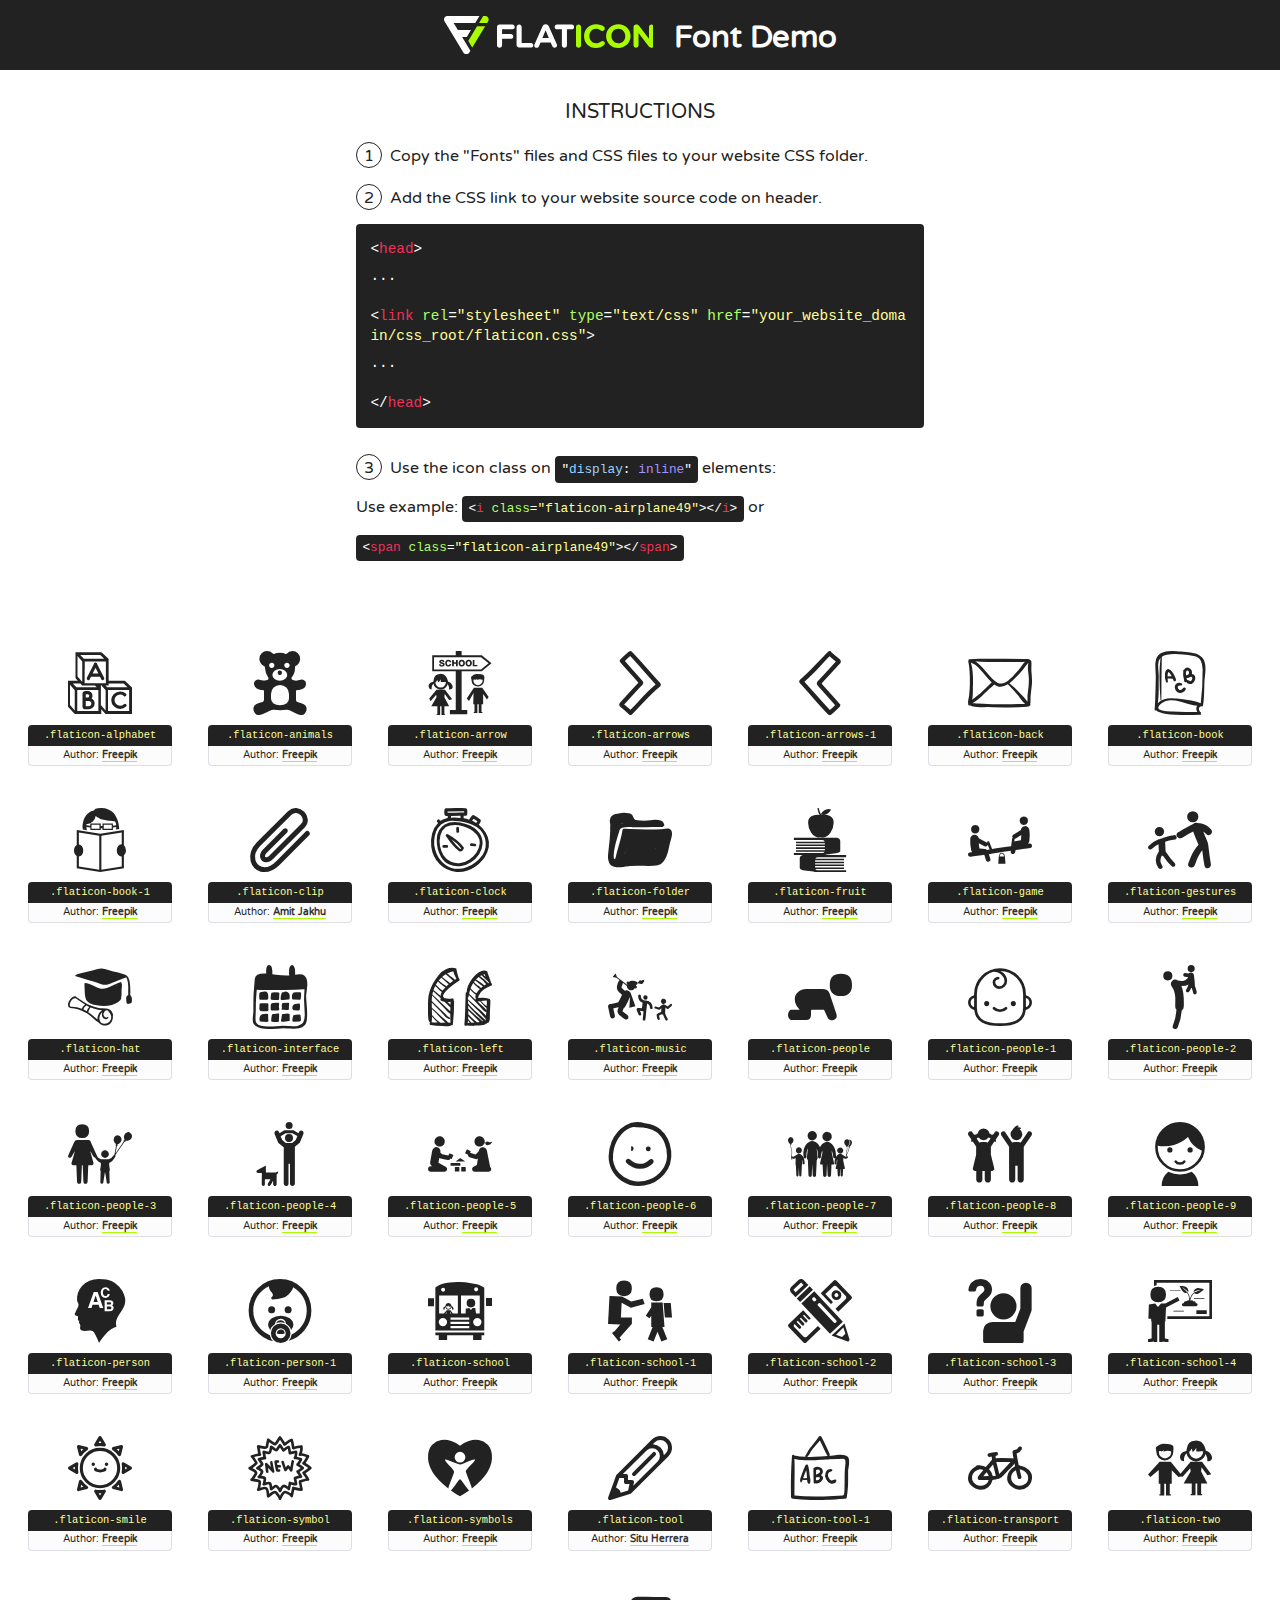
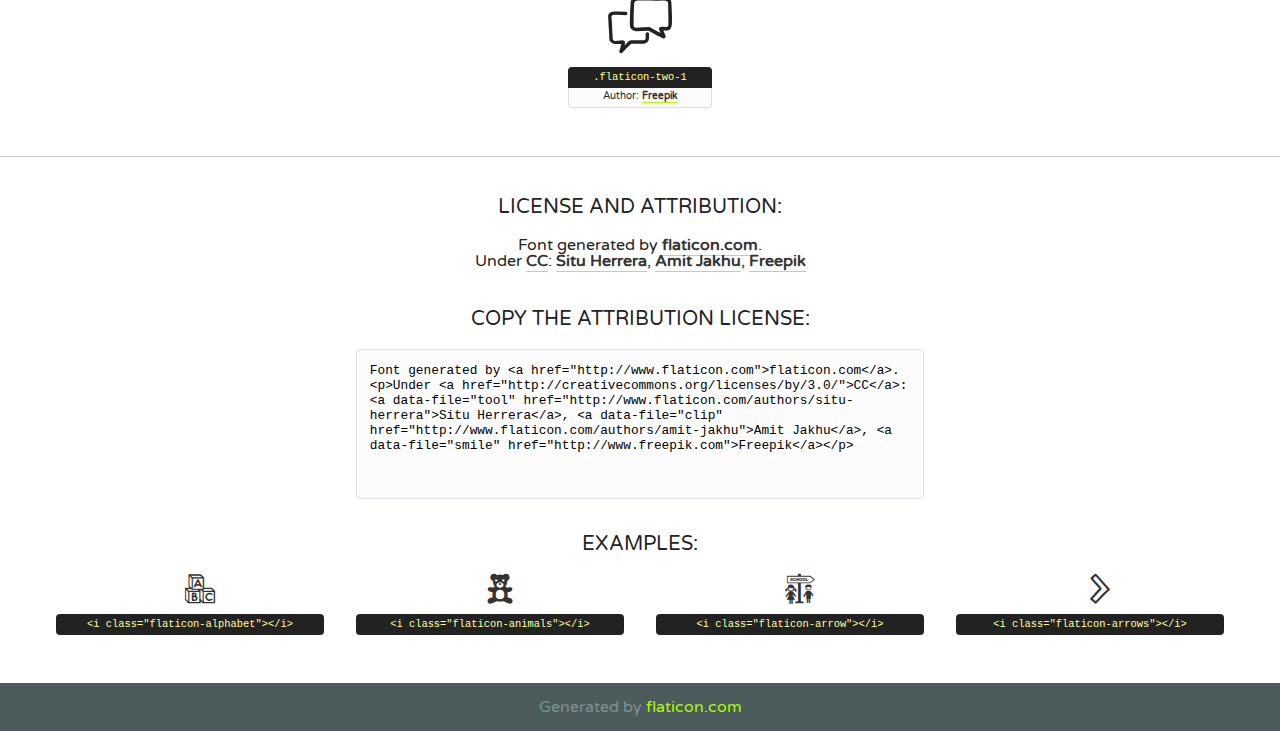
<file: fonts/flaticons/flaticon.html>
<!DOCTYPE html>
<!--
  Flaticon icon font: Flaticon
  Creation date: 15/03/2016 20:45
-->
<html>
<!DOCTYPE html>
<html>

<head>
    <title>Flaticon WebFont</title>
    <link href="http://fonts.googleapis.com/css?family=Varela+Round" rel="stylesheet" type="text/css" />
    <link rel="stylesheet" type="text/css" href="flaticon.css">
    <meta charset="UTF-8">
    <style>
    html, body, div, span, applet, object, iframe,
    h1, h2, h3, h4, h5, h6, p, blockquote, pre,
    a, abbr, acronym, address, big, cite, code,
    del, dfn, em, img, ins, kbd, q, s, samp,
    small, strike, strong, sub, sup, tt, var,
    b, u, i, center,
    dl, dt, dd, ol, ul, li,
    fieldset, form, label, legend,
    table, caption, tbody, tfoot, thead, tr, th, td,
    article, aside, canvas, details, embed, 
    figure, figcaption, footer, header, hgroup, 
    menu, nav, output, ruby, section, summary,
    time, mark, audio, video {
        margin: 0;
        padding: 0;
        border: 0;
        font-size: 100%;
        font: inherit;
        vertical-align: baseline;
    }
    /* HTML5 display-role reset for older browsers */
    article, aside, details, figcaption, figure, 
    footer, header, hgroup, menu, nav, section {
        display: block;
    }
    body {
        line-height: 1;
    }
    ol, ul {
        list-style: none;
    }
    blockquote, q {
        quotes: none;
    }
    blockquote:before, blockquote:after,
    q:before, q:after {
        content: '';
        content: none;
    }
    table {
        border-collapse: collapse;
        border-spacing: 0;
    }
    body {
        font-family: 'Varela Round', Helvetica, Arial, sans-serif;
        font-size: 16px;
        color: #222;
    }
    a {
        color: #333;
        border-bottom: 1px solid #a9fd00;
        font-weight: bold;
        text-decoration: none;
    }
    * {
        -moz-box-sizing: border-box;
        -webkit-box-sizing: border-box;
        box-sizing: border-box;
        margin: 0;
        padding: 0;
    }
    [class^="flaticon-"]:before, [class*=" flaticon-"]:before, [class^="flaticon-"]:after, [class*=" flaticon-"]:after {
        font-family: Flaticon;
        font-size: 30px;
        font-style: normal;
        margin-left: 20px;
        color: #333;
    }
    .wrapper {
        max-width: 600px;
        margin: auto;
        padding: 0 1em;
    }
    .title {
        font-size: 1.25em;
        text-align: center;
        margin-bottom: 1em;
        text-transform: uppercase;
    }
    header {
        text-align: center;
        background-color: #222;
        color: #fff;
        padding: 1em;
    }
    header .logo {
        width: 210px;
        height: 38px;
        display: inline-block;
        vertical-align: middle;
        margin-right: 1em;
        border: none;
    }
    header strong {
        font-size: 1.95em;
        font-weight: bold;
        vertical-align: middle;
        margin-top: 5px;
        display: inline-block;
    }
    .demo {
        margin: 2em auto;
        line-height: 1.25em;
    }
    .demo ul li {
        margin-bottom: 1em;
    }
    .demo ul li .num {
        color: #222;
        border-radius: 20px;
        display: inline-block;
        width: 26px;
        padding: 3px;
        height: 26px;
        text-align: center;
        margin-right: 0.5em;
        border: 1px solid #222;
    }
    .demo ul li code {
        background-color: #222;
        border-radius: 4px;
        padding: 0.25em 0.5em;
        display: inline-block;
        color: #fff;
        font-family: Consolas,Monaco,Lucida Console,Liberation Mono,DejaVu Sans Mono,Bitstream Vera Sans Mono,Courier New, monospace;
        font-weight: lighter;
        margin-top: 1em;
        font-size: 0.8em;
        word-break: break-all;
    }
    .demo ul li code.big {
        padding: 1em;
        font-size: 0.9em;
    }
    .demo ul li code .red {
        color: #EF3159;
    }
    .demo ul li code .green {
        color: #ACFF65;
    }
    .demo ul li code .yellow {
        color: #FFFF99;
    }
    .demo ul li code .blue {
        color: #99D3FF;
    }
    .demo ul li code .purple {
        color: #A295FF;
    }
    .demo ul li code .dots {
        margin-top: 0.5em;
        display: block;
    }
    #glyphs {
        border-bottom: 1px solid #ccc;
        padding: 2em 0;
        text-align: center;
    }
    .glyph {
        display: inline-block;
        width: 9em;
        margin: 1em;
        text-align: center;
        vertical-align: top;
        background: #FFF;
    }
    .glyph .glyph-icon {
        padding: 10px;
        display: block;
        font-family:"Flaticon";
        font-size: 64px;
        line-height: 1;
    }
    .glyph .glyph-icon:before {
        font-size: 64px;
        color: #222;
        margin-left: 0;
    }
    .class-name {
        font-size: 0.65em;
        background-color: #222;
        color: #fff;
        border-radius: 4px 4px 0 0;
        padding: 0.5em;
        color: #FFFF99;
        font-family: Consolas,Monaco,Lucida Console,Liberation Mono,DejaVu Sans Mono,Bitstream Vera Sans Mono,Courier New, monospace;
    }
    .author-name {
        font-size: 0.6em;
        background-color: #fcfcfd;
        border: 1px solid #DEDEE4;
        border-top: 0;
        border-radius: 0 0 4px 4px;
        padding: 0.5em;
    }
    .class-name:last-child {
        font-size: 10px;
        color:#888;
    }
    .class-name:last-child a {
        font-size: 10px;
        color:#555;
    }
    .class-name:last-child a:hover {
        color:#a9fd00;
    }
    .glyph > input {
        display: block;
        width: 100px;
        margin: 5px auto;
        text-align: center;
        font-size: 12px;
        cursor: text;
    }
    .glyph > input.icon-input {
        font-family:"Flaticon";
        font-size: 16px;
        margin-bottom: 10px;
    }
    .attribution .title {
        margin-top: 2em;
    }
    .attribution textarea {
        background-color: #fcfcfd;
        padding: 1em;
        border: none;
        box-shadow: none;
        border: 1px solid #DEDEE4;
        border-radius: 4px;
        resize: none;
        width: 100%;
        height: 150px;
        font-size: 0.8em;
        font-family: Consolas,Monaco,Lucida Console,Liberation Mono,DejaVu Sans Mono,Bitstream Vera Sans Mono,Courier New, monospace;
        -webkit-appearance: none;
    }
    .iconsuse {
        margin: 2em auto;
        text-align: center;
        max-width: 1200px;
    }
    .iconsuse:after {
        content: '';
        display: table;
        clear: both;
    }
    .iconsuse .image {
        float: left;
        width: 25%;
        padding: 0 1em;
    }
    .iconsuse .image p {
        margin-bottom: 1em;
    }
    .iconsuse .image span {
        display: block;
        font-size: 0.65em;
        background-color: #222;
        color: #fff;
        border-radius: 4px;
        padding: 0.5em;
        color: #FFFF99;
        margin-top: 1em;
        font-family: Consolas,Monaco,Lucida Console,Liberation Mono,DejaVu Sans Mono,Bitstream Vera Sans Mono,Courier New, monospace;
    }
    #footer {
        text-align: center;
        background-color: #4C5B5C;
        color: #7c9192;
        padding: 1em;
    }
    #footer a {
        border: none;
        color: #a9fd00;
        font-weight: normal;
    }
    @media (max-width: 960px) {
        .iconsuse .image {
            width: 50%;
        }
    }
    @media (max-width: 560px) {
        .iconsuse .image {
            width: 100%;
        }
    }
    </style>
</head>

<body class="characters-off">

    <header>
        <a href="http://www.flaticon.com" target="_blank" class="logo">
            <svg version="1.1" xmlns="http://www.w3.org/2000/svg" xmlns:xlink="http://www.w3.org/1999/xlink" xmlns:a="http://ns.adobe.com/AdobeSVGViewerExtensions/3.0/" viewBox="0 0 560.875 102.036" enable-background="new 0 0 560.875 102.036" xml:space="preserve">
                <defs>
                </defs>
                <g>
                    <g class="letters">
                        <path fill="#ffffff" d="M141.596,29.675c0-3.777,2.985-6.767,6.764-6.767h34.438c3.426,0,6.15,2.728,6.15,6.15
                        c0,3.43-2.724,6.149-6.15,6.149h-27.674v13.091h23.719c3.429,0,6.151,2.724,6.151,6.15c0,3.43-2.723,6.149-6.151,6.149h-23.719
                        v17.574c0,3.773-2.986,6.761-6.764,6.761c-3.779,0-6.764-2.989-6.764-6.761V29.675z"></path>
                        <path fill="#ffffff" d="M193.844,29.149c0-3.781,2.985-6.767,6.764-6.767c3.776,0,6.763,2.985,6.763,6.767v42.957h25.039
                        c3.426,0,6.149,2.726,6.149,6.153c0,3.425-2.723,6.15-6.149,6.15h-31.802c-3.779,0-6.764-2.986-6.764-6.768V29.149z"></path>
                        <path fill="#ffffff" d="M241.891,75.71l21.438-48.407c1.492-3.341,4.215-5.357,7.906-5.357h0.792
                        c3.686,0,6.323,2.017,7.815,5.357l21.439,48.407c0.436,0.967,0.701,1.845,0.701,2.723c0,3.602-2.809,6.501-6.414,6.501
                        c-3.161,0-5.269-1.845-6.499-4.655l-4.132-9.661h-27.059l-4.301,10.102c-1.144,2.631-3.426,4.214-6.237,4.214
                        c-3.517,0-6.24-2.81-6.24-6.325C241.1,77.64,241.451,76.677,241.891,75.71z M279.932,58.666l-8.521-20.297l-8.526,20.297H279.932
                        z"></path>
                        <path fill="#ffffff" d="M314.864,35.387H301.86c-3.429,0-6.239-2.813-6.239-6.238c0-3.429,2.811-6.24,6.239-6.24h39.533
                        c3.426,0,6.237,2.811,6.237,6.24c0,3.425-2.811,6.238-6.237,6.238h-13.001v42.785c0,3.773-2.99,6.761-6.764,6.761
                        c-3.779,0-6.764-2.989-6.764-6.761V35.387z"></path>
                        <path fill="#A9FD00" d="M352.615,29.149c0-3.781,2.985-6.767,6.767-6.767c3.774,0,6.761,2.985,6.761,6.767v49.024
                        c0,3.773-2.987,6.761-6.761,6.761c-3.781,0-6.767-2.989-6.767-6.761V29.149z"></path>
                        <path fill="#A9FD00" d="M374.132,53.836v-0.179c0-17.481,13.178-31.801,32.065-31.801c9.22,0,15.459,2.458,20.557,6.238
                        c1.402,1.054,2.637,2.985,2.637,5.357c0,3.692-2.985,6.59-6.681,6.59c-1.845,0-3.071-0.702-4.044-1.319
                        c-3.776-2.813-7.729-4.393-12.562-4.393c-10.364,0-17.831,8.611-17.831,19.154v0.173c0,10.542,7.291,19.329,17.831,19.329
                        c5.715,0,9.492-1.756,13.359-4.834c1.049-0.874,2.458-1.491,4.039-1.491c3.429,0,6.325,2.813,6.325,6.236
                        c0,2.106-1.056,3.78-2.282,4.834c-5.539,4.834-12.036,7.733-21.878,7.733C387.572,85.464,374.132,71.493,374.132,53.836z"></path>
                        <path fill="#A9FD00" d="M433.009,53.836v-0.179c0-17.481,13.79-31.801,32.766-31.801c18.981,0,32.592,14.143,32.592,31.628v0.173
                        c0,17.483-13.785,31.807-32.769,31.807C446.625,85.464,433.009,71.32,433.009,53.836z M484.224,53.836v-0.179
                        c0-10.539-7.725-19.326-18.626-19.326c-10.893,0-18.449,8.611-18.449,19.154v0.173c0,10.542,7.73,19.329,18.626,19.329
                        C476.676,72.986,484.224,64.378,484.224,53.836z"></path>
                        <path fill="#A9FD00" d="M506.233,29.321c0-3.774,2.99-6.763,6.767-6.763h1.401c3.252,0,5.183,1.583,7.029,3.953l26.093,34.265
                        V29.059c0-3.692,2.99-6.677,6.681-6.677c3.683,0,6.671,2.985,6.671,6.677v48.934c0,3.78-2.987,6.765-6.764,6.765h-0.436
                        c-3.257,0-5.188-1.581-7.034-3.953l-27.056-35.492v32.944c0,3.687-2.985,6.676-6.678,6.676c-3.683,0-6.673-2.989-6.673-6.676
                        V29.321z"></path>
                    </g>
                    <g class="insignia">
                        <path fill="#ffffff" d="M48.372,56.137h12.517l11.156-18.537H37.186L25.688,18.539h57.825L94.668,0H9.271
                        C5.925,0,2.842,1.801,1.198,4.716c-1.644,2.907-1.593,6.482,0.134,9.343l50.38,83.501c1.678,2.781,4.689,4.476,7.938,4.476
                        c3.246,0,6.257-1.695,7.935-4.476l2.898-4.804L48.372,56.137z"></path>
                        <g class="i">
                            <path fill="#A9FD00" d="M93.575,18.539h0.031v0.004l21.652,0.004l2.705-4.488c1.727-2.861,1.778-6.436,0.133-9.343
                            C116.454,1.801,113.371,0,110.026,0h-5.294L93.575,18.539z"></path>
                            <polygon fill="#A9FD00" points="88.291,27.356 64.725,66.486 75.519,84.404 109.942,27.356"></polygon>
                        </g>
                    </g>
                </g>
            </svg>
        </a>
        <strong>Font Demo</strong>
    </header>


    <section class="demo wrapper">

        <p class="title">Instructions</p>

        <ul>
            <li>
                <span class="num">1</span>Copy the "Fonts" files and CSS files to your website CSS folder.
            </li>
            <li>
                <span class="num">2</span>Add the CSS link to your website source code on header.
                <code class="big">
                    &lt;<span class="red">head</span>&gt;
                    <br/><span class="dots">...</span>
                    <br/>&lt;<span class="red">link</span> <span class="green">rel</span>=<span class="yellow">"stylesheet"</span> <span class="green">type</span>=<span class="yellow">"text/css"</span> <span class="green">href</span>=<span class="yellow">"your_website_domain/css_root/flaticon.css"</span>&gt;
                    <br/><span class="dots">...</span>
                    <br/>&lt;/<span class="red">head</span>&gt;
                </code>
            </li>

            <li>
                <p>
                    <span class="num">3</span>Use the icon class on <code>"<span class="blue">display</span>:<span class="purple"> inline</span>"</code> elements:
                    <br />
                    Use example: <code>&lt;<span class="red">i</span> <span class="green">class</span>=<span class="yellow">&quot;flaticon-airplane49&quot;</span>&gt;&lt;/<span class="red">i</span>&gt;</code> or <code>&lt;<span class="red">span</span> <span class="green">class</span>=<span class="yellow">&quot;flaticon-airplane49&quot;</span>&gt;&lt;/<span class="red">span</span>&gt;</code>
            </li>
        </ul>

    </section>




   <section id="glyphs">          
    
      
        <div class="glyph"><div class="glyph-icon flaticon-alphabet"></div>
            <div class="class-name">.flaticon-alphabet</div>
            <div class="author-name">Author: <a data-file="alphabet" href="http://www.freepik.com">Freepik</a> </div> 
        </div>        
        
        <div class="glyph"><div class="glyph-icon flaticon-animals"></div>
            <div class="class-name">.flaticon-animals</div>
            <div class="author-name">Author: <a data-file="animals" href="http://www.freepik.com">Freepik</a> </div> 
        </div>        
        
        <div class="glyph"><div class="glyph-icon flaticon-arrow"></div>
            <div class="class-name">.flaticon-arrow</div>
            <div class="author-name">Author: <a data-file="arrow" href="http://www.freepik.com">Freepik</a> </div> 
        </div>        
        
        <div class="glyph"><div class="glyph-icon flaticon-arrows"></div>
            <div class="class-name">.flaticon-arrows</div>
            <div class="author-name">Author: <a data-file="arrows" href="http://www.freepik.com">Freepik</a> </div> 
        </div>        
        
        <div class="glyph"><div class="glyph-icon flaticon-arrows-1"></div>
            <div class="class-name">.flaticon-arrows-1</div>
            <div class="author-name">Author: <a data-file="arrows-1" href="http://www.freepik.com">Freepik</a> </div> 
        </div>        
        
        <div class="glyph"><div class="glyph-icon flaticon-back"></div>
            <div class="class-name">.flaticon-back</div>
            <div class="author-name">Author: <a data-file="back" href="http://www.freepik.com">Freepik</a> </div> 
        </div>        
        
        <div class="glyph"><div class="glyph-icon flaticon-book"></div>
            <div class="class-name">.flaticon-book</div>
            <div class="author-name">Author: <a data-file="book" href="http://www.freepik.com">Freepik</a> </div> 
        </div>        
        
        <div class="glyph"><div class="glyph-icon flaticon-book-1"></div>
            <div class="class-name">.flaticon-book-1</div>
            <div class="author-name">Author: <a data-file="book-1" href="http://www.freepik.com">Freepik</a> </div> 
        </div>        
        
        <div class="glyph"><div class="glyph-icon flaticon-clip"></div>
            <div class="class-name">.flaticon-clip</div>
            <div class="author-name">Author: <a data-file="clip" href="http://www.flaticon.com/authors/amit-jakhu">Amit Jakhu</a> </div> 
        </div>        
        
        <div class="glyph"><div class="glyph-icon flaticon-clock"></div>
            <div class="class-name">.flaticon-clock</div>
            <div class="author-name">Author: <a data-file="clock" href="http://www.freepik.com">Freepik</a> </div> 
        </div>        
        
        <div class="glyph"><div class="glyph-icon flaticon-folder"></div>
            <div class="class-name">.flaticon-folder</div>
            <div class="author-name">Author: <a data-file="folder" href="http://www.freepik.com">Freepik</a> </div> 
        </div>        
        
        <div class="glyph"><div class="glyph-icon flaticon-fruit"></div>
            <div class="class-name">.flaticon-fruit</div>
            <div class="author-name">Author: <a data-file="fruit" href="http://www.freepik.com">Freepik</a> </div> 
        </div>        
        
        <div class="glyph"><div class="glyph-icon flaticon-game"></div>
            <div class="class-name">.flaticon-game</div>
            <div class="author-name">Author: <a data-file="game" href="http://www.freepik.com">Freepik</a> </div> 
        </div>        
        
        <div class="glyph"><div class="glyph-icon flaticon-gestures"></div>
            <div class="class-name">.flaticon-gestures</div>
            <div class="author-name">Author: <a data-file="gestures" href="http://www.freepik.com">Freepik</a> </div> 
        </div>        
        
        <div class="glyph"><div class="glyph-icon flaticon-hat"></div>
            <div class="class-name">.flaticon-hat</div>
            <div class="author-name">Author: <a data-file="hat" href="http://www.freepik.com">Freepik</a> </div> 
        </div>        
        
        <div class="glyph"><div class="glyph-icon flaticon-interface"></div>
            <div class="class-name">.flaticon-interface</div>
            <div class="author-name">Author: <a data-file="interface" href="http://www.freepik.com">Freepik</a> </div> 
        </div>        
        
        <div class="glyph"><div class="glyph-icon flaticon-left"></div>
            <div class="class-name">.flaticon-left</div>
            <div class="author-name">Author: <a data-file="left" href="http://www.freepik.com">Freepik</a> </div> 
        </div>        
        
        <div class="glyph"><div class="glyph-icon flaticon-music"></div>
            <div class="class-name">.flaticon-music</div>
            <div class="author-name">Author: <a data-file="music" href="http://www.freepik.com">Freepik</a> </div> 
        </div>        
        
        <div class="glyph"><div class="glyph-icon flaticon-people"></div>
            <div class="class-name">.flaticon-people</div>
            <div class="author-name">Author: <a data-file="people" href="http://www.freepik.com">Freepik</a> </div> 
        </div>        
        
        <div class="glyph"><div class="glyph-icon flaticon-people-1"></div>
            <div class="class-name">.flaticon-people-1</div>
            <div class="author-name">Author: <a data-file="people-1" href="http://www.freepik.com">Freepik</a> </div> 
        </div>        
        
        <div class="glyph"><div class="glyph-icon flaticon-people-2"></div>
            <div class="class-name">.flaticon-people-2</div>
            <div class="author-name">Author: <a data-file="people-2" href="http://www.freepik.com">Freepik</a> </div> 
        </div>        
        
        <div class="glyph"><div class="glyph-icon flaticon-people-3"></div>
            <div class="class-name">.flaticon-people-3</div>
            <div class="author-name">Author: <a data-file="people-3" href="http://www.freepik.com">Freepik</a> </div> 
        </div>        
        
        <div class="glyph"><div class="glyph-icon flaticon-people-4"></div>
            <div class="class-name">.flaticon-people-4</div>
            <div class="author-name">Author: <a data-file="people-4" href="http://www.freepik.com">Freepik</a> </div> 
        </div>        
        
        <div class="glyph"><div class="glyph-icon flaticon-people-5"></div>
            <div class="class-name">.flaticon-people-5</div>
            <div class="author-name">Author: <a data-file="people-5" href="http://www.freepik.com">Freepik</a> </div> 
        </div>        
        
        <div class="glyph"><div class="glyph-icon flaticon-people-6"></div>
            <div class="class-name">.flaticon-people-6</div>
            <div class="author-name">Author: <a data-file="people-6" href="http://www.freepik.com">Freepik</a> </div> 
        </div>        
        
        <div class="glyph"><div class="glyph-icon flaticon-people-7"></div>
            <div class="class-name">.flaticon-people-7</div>
            <div class="author-name">Author: <a data-file="people-7" href="http://www.freepik.com">Freepik</a> </div> 
        </div>        
        
        <div class="glyph"><div class="glyph-icon flaticon-people-8"></div>
            <div class="class-name">.flaticon-people-8</div>
            <div class="author-name">Author: <a data-file="people-8" href="http://www.freepik.com">Freepik</a> </div> 
        </div>        
        
        <div class="glyph"><div class="glyph-icon flaticon-people-9"></div>
            <div class="class-name">.flaticon-people-9</div>
            <div class="author-name">Author: <a data-file="people-9" href="http://www.freepik.com">Freepik</a> </div> 
        </div>        
        
        <div class="glyph"><div class="glyph-icon flaticon-person"></div>
            <div class="class-name">.flaticon-person</div>
            <div class="author-name">Author: <a data-file="person" href="http://www.freepik.com">Freepik</a> </div> 
        </div>        
        
        <div class="glyph"><div class="glyph-icon flaticon-person-1"></div>
            <div class="class-name">.flaticon-person-1</div>
            <div class="author-name">Author: <a data-file="person-1" href="http://www.freepik.com">Freepik</a> </div> 
        </div>        
        
        <div class="glyph"><div class="glyph-icon flaticon-school"></div>
            <div class="class-name">.flaticon-school</div>
            <div class="author-name">Author: <a data-file="school" href="http://www.freepik.com">Freepik</a> </div> 
        </div>        
        
        <div class="glyph"><div class="glyph-icon flaticon-school-1"></div>
            <div class="class-name">.flaticon-school-1</div>
            <div class="author-name">Author: <a data-file="school-1" href="http://www.freepik.com">Freepik</a> </div> 
        </div>        
        
        <div class="glyph"><div class="glyph-icon flaticon-school-2"></div>
            <div class="class-name">.flaticon-school-2</div>
            <div class="author-name">Author: <a data-file="school-2" href="http://www.freepik.com">Freepik</a> </div> 
        </div>        
        
        <div class="glyph"><div class="glyph-icon flaticon-school-3"></div>
            <div class="class-name">.flaticon-school-3</div>
            <div class="author-name">Author: <a data-file="school-3" href="http://www.freepik.com">Freepik</a> </div> 
        </div>        
        
        <div class="glyph"><div class="glyph-icon flaticon-school-4"></div>
            <div class="class-name">.flaticon-school-4</div>
            <div class="author-name">Author: <a data-file="school-4" href="http://www.freepik.com">Freepik</a> </div> 
        </div>        
        
        <div class="glyph"><div class="glyph-icon flaticon-smile"></div>
            <div class="class-name">.flaticon-smile</div>
            <div class="author-name">Author: <a data-file="smile" href="http://www.freepik.com">Freepik</a> </div> 
        </div>        
        
        <div class="glyph"><div class="glyph-icon flaticon-symbol"></div>
            <div class="class-name">.flaticon-symbol</div>
            <div class="author-name">Author: <a data-file="symbol" href="http://www.freepik.com">Freepik</a> </div> 
        </div>        
        
        <div class="glyph"><div class="glyph-icon flaticon-symbols"></div>
            <div class="class-name">.flaticon-symbols</div>
            <div class="author-name">Author: <a data-file="symbols" href="http://www.freepik.com">Freepik</a> </div> 
        </div>        
        
        <div class="glyph"><div class="glyph-icon flaticon-tool"></div>
            <div class="class-name">.flaticon-tool</div>
            <div class="author-name">Author: <a data-file="tool" href="http://www.flaticon.com/authors/situ-herrera">Situ Herrera</a> </div> 
        </div>        
        
        <div class="glyph"><div class="glyph-icon flaticon-tool-1"></div>
            <div class="class-name">.flaticon-tool-1</div>
            <div class="author-name">Author: <a data-file="tool-1" href="http://www.freepik.com">Freepik</a> </div> 
        </div>        
        
        <div class="glyph"><div class="glyph-icon flaticon-transport"></div>
            <div class="class-name">.flaticon-transport</div>
            <div class="author-name">Author: <a data-file="transport" href="http://www.freepik.com">Freepik</a> </div> 
        </div>        
        
        <div class="glyph"><div class="glyph-icon flaticon-two"></div>
            <div class="class-name">.flaticon-two</div>
            <div class="author-name">Author: <a data-file="two" href="http://www.freepik.com">Freepik</a> </div> 
        </div>        
        
        <div class="glyph"><div class="glyph-icon flaticon-two-1"></div>
            <div class="class-name">.flaticon-two-1</div>
            <div class="author-name">Author: <a data-file="two-1" href="http://www.freepik.com">Freepik</a> </div> 
        </div>        
        

    </section>



    <section class="attribution wrapper"   style="text-align:center;">

      <div class="title">License and attribution:</div><div class="attrDiv">Font generated by <a href="http://www.flaticon.com">flaticon.com</a>. <div><p>Under <a href="http://creativecommons.org/licenses/by/3.0/">CC</a>: <a data-file="tool" href="http://www.flaticon.com/authors/situ-herrera">Situ Herrera</a>, <a data-file="clip" href="http://www.flaticon.com/authors/amit-jakhu">Amit Jakhu</a>, <a data-file="smile" href="http://www.freepik.com">Freepik</a></p>  </div>
      </div>
      <div class="title">Copy the Attribution License:</div>

    <textarea onclick="this.focus();this.select();">Font generated by &lt;a href=&quot;http://www.flaticon.com&quot;&gt;flaticon.com&lt;/a&gt;. <p>Under <a href="http://creativecommons.org/licenses/by/3.0/">CC</a>: <a data-file="tool" href="http://www.flaticon.com/authors/situ-herrera">Situ Herrera</a>, <a data-file="clip" href="http://www.flaticon.com/authors/amit-jakhu">Amit Jakhu</a>, <a data-file="smile" href="http://www.freepik.com">Freepik</a></p>  
     </textarea>

    </section>

    <section class="iconsuse">

          <div class="title">Examples:</div>            
             
            <div class="image">
                <p>
                    <i class="glyph-icon flaticon-alphabet"></i> 
                    <span>&lt;i class=&quot;flaticon-alphabet&quot;&gt;&lt;/i&gt;</span>
                </p>
            </div>
            
            <div class="image">
                <p>
                    <i class="glyph-icon flaticon-animals"></i> 
                    <span>&lt;i class=&quot;flaticon-animals&quot;&gt;&lt;/i&gt;</span>
                </p>
            </div>
            
            <div class="image">
                <p>
                    <i class="glyph-icon flaticon-arrow"></i> 
                    <span>&lt;i class=&quot;flaticon-arrow&quot;&gt;&lt;/i&gt;</span>
                </p>
            </div>
            
            <div class="image">
                <p>
                    <i class="glyph-icon flaticon-arrows"></i> 
                    <span>&lt;i class=&quot;flaticon-arrows&quot;&gt;&lt;/i&gt;</span>
                </p>
            </div>
                       
        </div>
                            
    </section>

<div id="footer">
    <div>Generated by <a href="http://www.flaticon.com">flaticon.com</a>
    </div>
</div>



</body>
</html>
</file>
<file: fonts/flaticons/flaticon.css>
/*
  	Flaticon icon font: Flaticon
  	*/

@font-face {
  font-family: "Flaticon";
  src: url("./Flaticon.eot");
  src: url("./Flaticon.eot?#iefix") format("embedded-opentype"),
       url("./Flaticon.woff") format("woff"),
       url("./Flaticon.ttf") format("truetype"),
       url("./Flaticon.svg#Flaticon") format("svg");
  font-weight: normal;
  font-style: normal;
}


[class^="flaticon-"]:before, [class*=" flaticon-"]:before,
[class^="flaticon-"]:after, [class*=" flaticon-"]:after {   
  font-family: Flaticon;
font-style: normal;

}

.flaticon-alphabet:before { content: "\f100"; }
.flaticon-animals:before { content: "\f101"; }
.flaticon-arrow:before { content: "\f102"; }
.flaticon-arrows:before { content: "\f103"; }
.flaticon-arrows-1:before { content: "\f104"; }
.flaticon-back:before { content: "\f105"; }
.flaticon-book:before { content: "\f106"; }
.flaticon-book-1:before { content: "\f107"; }
.flaticon-clip:before { content: "\f108"; }
.flaticon-clock:before { content: "\f109"; }
.flaticon-folder:before { content: "\f10a"; }
.flaticon-fruit:before { content: "\f10b"; }
.flaticon-game:before { content: "\f10c"; }
.flaticon-gestures:before { content: "\f10d"; }
.flaticon-hat:before { content: "\f10e"; }
.flaticon-interface:before { content: "\f10f"; }
.flaticon-left:before { content: "\f110"; }
.flaticon-music:before { content: "\f111"; }
.flaticon-people:before { content: "\f112"; }
.flaticon-people-1:before { content: "\f113"; }
.flaticon-people-2:before { content: "\f114"; }
.flaticon-people-3:before { content: "\f115"; }
.flaticon-people-4:before { content: "\f116"; }
.flaticon-people-5:before { content: "\f117"; }
.flaticon-people-6:before { content: "\f118"; }
.flaticon-people-7:before { content: "\f119"; }
.flaticon-people-8:before { content: "\f11a"; }
.flaticon-people-9:before { content: "\f11b"; }
.flaticon-person:before { content: "\f11c"; }
.flaticon-person-1:before { content: "\f11d"; }
.flaticon-school:before { content: "\f11e"; }
.flaticon-school-1:before { content: "\f11f"; }
.flaticon-school-2:before { content: "\f120"; }
.flaticon-school-3:before { content: "\f121"; }
.flaticon-school-4:before { content: "\f122"; }
.flaticon-smile:before { content: "\f123"; }
.flaticon-symbol:before { content: "\f124"; }
.flaticon-symbols:before { content: "\f125"; }
.flaticon-tool:before { content: "\f126"; }
.flaticon-tool-1:before { content: "\f127"; }
.flaticon-transport:before { content: "\f128"; }
.flaticon-two:before { content: "\f129"; }
.flaticon-two-1:before { content: "\f12a"; }
</file>
